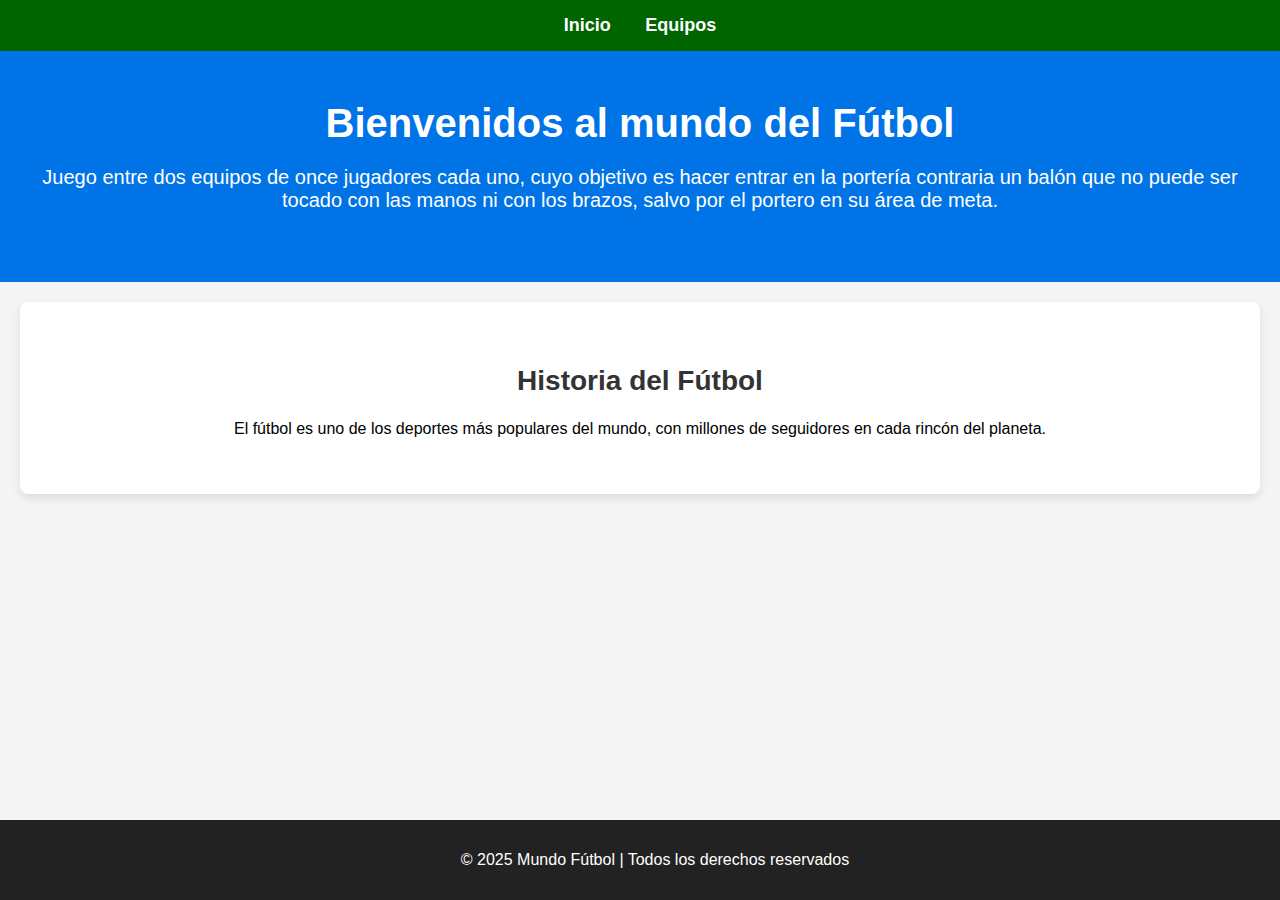
<file: index.html>
<!DOCTYPE html>
<html lang="es">
<head>
    <meta charset="UTF-8">
    <meta name="viewport" content="width=device-width, initial-scale=1.0">
    <title>Mundo Fútbol</title>
    <link rel="stylesheet" href="styles.css"> <!-- Enlace al CSS -->
</head>
<body>

    <!-- Barra de navegación -->
    <nav>
        <a href="index.html">Inicio</a>
        <a href="equipos.html">Equipos</a>
    </nav>

    <!-- Sección principal -->
    <header class="hero">
        <h1>Bienvenidos al mundo del Fútbol</h1>
        <p>Juego entre dos equipos de once jugadores cada uno, cuyo objetivo es hacer entrar en la portería contraria un balón que no puede ser tocado con las manos ni con los brazos, salvo por el portero en su área de meta.</p>
    </header>

    <section>
        <h2>Historia del Fútbol</h2>
        <p>El fútbol es uno de los deportes más populares del mundo, con millones de seguidores en cada rincón del planeta.</p>
    </section>

    <footer>
        <p>&copy; 2025 Mundo Fútbol | Todos los derechos reservados</p>
    </footer>

</body>
</html>
</file>
<file: styles.css>
/* Estilos generales */
body {
    font-family: Arial, sans-serif;
    margin: 0;
    padding: 0;
    background-color: #f4f4f4;
    text-align: center;
}

/* Barra de navegación */
nav {
    background-color: #5c0064;
    padding: 15px;
}

nav a {
    color: white;
    text-decoration: none;
    margin: 0 15px;
    font-size: 18px;
    font-weight: bold;
}

nav a:hover {
    color: #ffcc00;
}

/* Sección principal */
.hero {
    background-image: url('https://studiofutbol.com.ec/wp-content/uploads/2015/08/imagen-general-balon-futbol-1.jpg'); 
    background-size: cover;
    background-position: center;
    color: white;
    padding: 50px 20px;
}

.hero h1 {
    margin: 0;
    font-size: 40px;
}

.hero p {
    font-size: 20px;
}

/* Secciones */
section {
    padding: 40px 20px;
    background-color: white;
    margin: 20px;
    border-radius: 8px;
    box-shadow: 0 4px 8px rgba(0, 0, 0, 0.1);
}

section h2 {
    font-size: 28px;
    color: #333;
}

/* Pie de página */
footer {
    background-color: #222;
    color: white;
    padding: 15px;
    position: fixed;
    bottom: 0;
    width: 100%;
}

/* Estilos generales */
body {
    font-family: Arial, sans-serif;
    margin: 0;
    padding: 0;
    background-color: #f4f4f4;
    text-align: center;
}

/* Barra de navegación */
nav {
    background-color: #006400;
    padding: 15px;
}

nav a {
    color: white;
    text-decoration: none;
    margin: 0 15px;
    font-size: 18px;
    font-weight: bold;
}

nav a:hover {
    color: #ffcc00;
}

/* Sección principal */
.hero {
    background-color: #0073e6;
    color: white;
    padding: 50px 20px;
}

.hero h1 {
    margin: 0;
    font-size: 40px;
}

.hero p {
    font-size: 20px;
}

/* Secciones generales */
section {
    padding: 40px 20px;
    background-color: white;
    margin: 20px;
    border-radius: 8px;
    box-shadow: 0 4px 8px rgba(0, 0, 0, 0.1);
}

/* Sección de Equipos */
.equipos {
    display: flex;
    justify-content: center;
    flex-wrap: wrap;
    gap: 20px;
    padding: 20px;
}

.equipo {
    background-color: white;
    padding: 15px;
    border-radius: 8px;
    box-shadow: 0 4px 8px rgba(0, 0, 0, 0.1);
    text-align: center;
    width: 250px;
}

.equipo img {
    width: 100px;
    height: 100px;
    border-radius: 50%;
}

.equipo h3 {
    color: #333;
}

.equipo p {
    font-size: 14px;
    color: #666;
}

/* Pie de página */
footer {
    background-color: #222;
    color: white;
    padding: 15px;
    position: fixed;
    bottom: 0;
    width: 100%;
}
</file>
